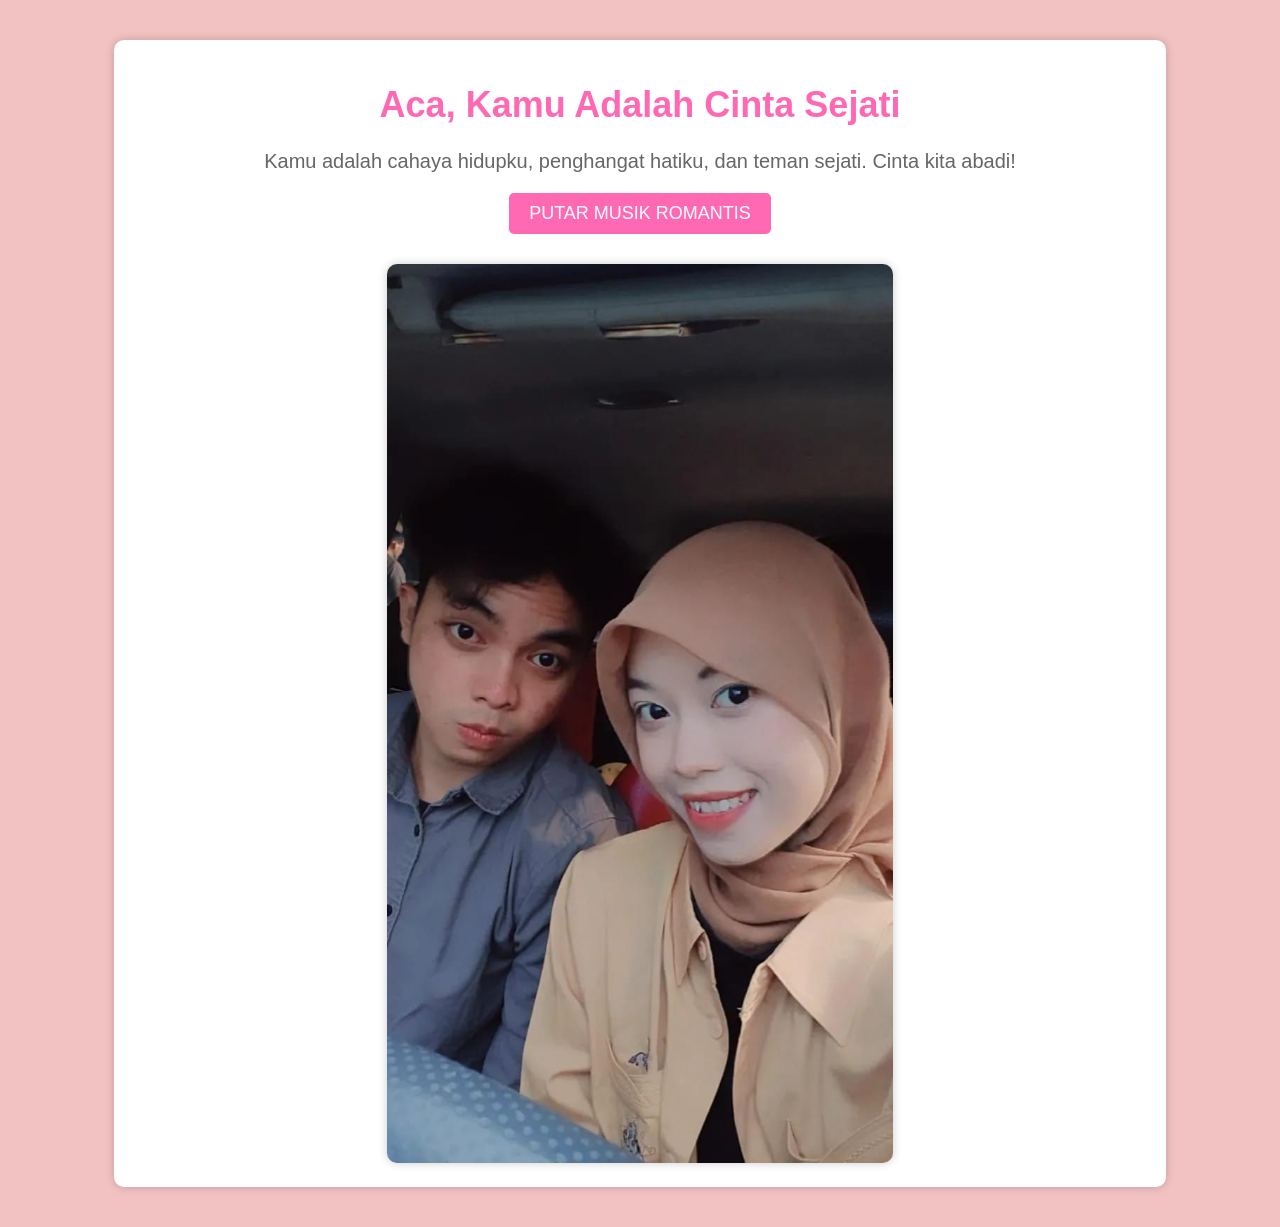
<file: index.html>
<!DOCTYPE html>
<html lang="id">
<head>
    <meta charset="UTF-8">
    <meta name="viewport" content="width=device-width, initial-scale=1.0">
    <title>Cinta Abadi</title>
    <link rel="stylesheet" href="style.css">
</head>
<body>
    <div class="konten">
        <h1 class="judul">Aca, Kamu Adalah Cinta Sejati</h1>
        <p class="pesan">Kamu adalah cahaya hidupku, penghangat hatiku, dan teman sejati. Cinta kita abadi!</p>
        
        <!-- Tombol Musik -->
        <div class="tombol-wrapper">
            <button id="playMusic" class="tombol-musik">PUTAR MUSIK ROMANTIS</button>
        </div>

        <!-- Gambar -->
        <img class="foto" src="p.jpg" alt="Foto Kita">
        
        <!-- Audio -->
        <audio id="backgroundMusic" loop>
            <source src="pp.mp3" type="audio/mp3">
            <source src="pp.ogg" type="audio/ogg">
            Browser Anda tidak mendukung elemen audio.
        </audio>
    </div>

    <script>
        const playButton = document.getElementById('playMusic');
        const audio = document.getElementById('backgroundMusic');

        playButton.addEventListener('click', () => {
            audio.play();
            playButton.style.display = 'none'; 
        });
    </script>
</body>
</html>
</file>
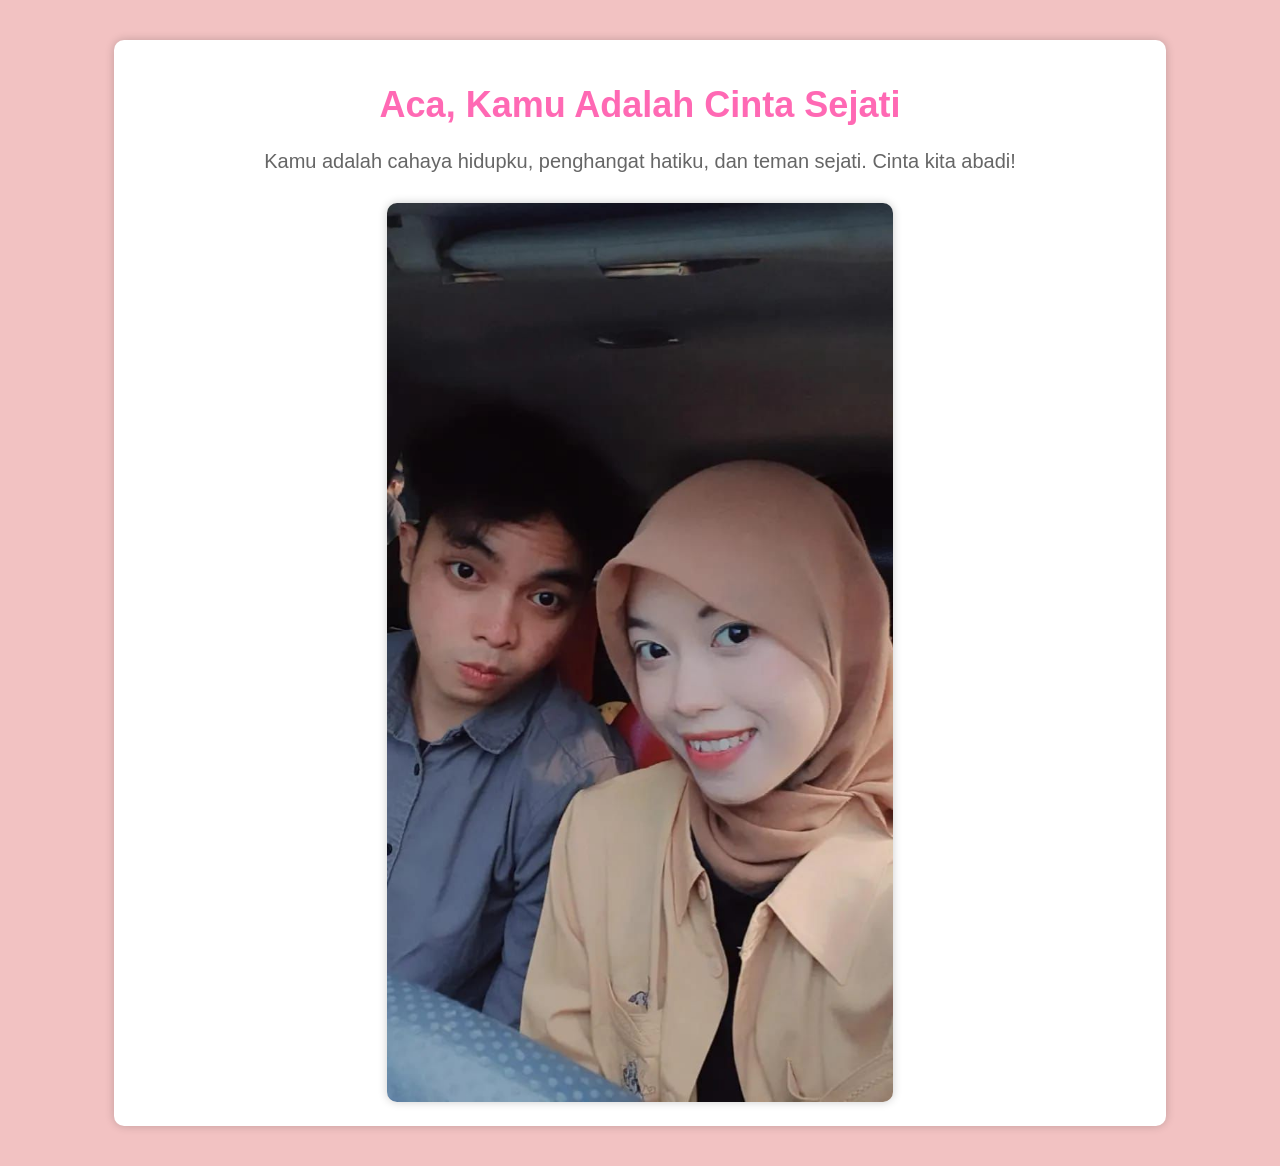
<file: sayang.html>
<!DOCTYPE html>
<html lang="id">
<head>
 <meta charset="UTF-8">
 <meta name="viewport" content="width=device-width, initial-scale=1.0">
 <title>Cinta Abadi</title>
 <link rel="stylesheet" href="style.css">
</head>
<body>
 <div class="konten">
 <h1 class="judul">Aca, Kamu Adalah Cinta Sejati</h1>
 <p class="pesan">Kamu adalah cahaya hidupku, penghangat hatiku, dan teman sejati. Cinta kita abadi!</p>
 <img class="foto" src="p.jpg" alt="Foto Kita">
 <audio class="musik" autoplay>
 <source src="q.mp3" type="audio/mp3">
 </audio>
 </div>
</body>
</html>
</file>
<file: style.css>
body {
    background-color: #f2c2c2; /* Warna latar belakang */
    font-family: 'Arial', sans-serif;
}
   
.konten {
    width: 80%;
    margin: 40px auto;
    text-align: center;
    background-color: #fff;
    padding: 20px;
    border-radius: 10px;
    box-shadow: 0 0 10px rgba(0, 0, 0, 0.2);
}

.judul {
    color: #FF69B4; /* Warna judul */
    font-size: 36px;
    font-weight: bold;
}

.pesan {
    font-size: 20px;
    color: #666;
    margin-bottom: 20px;
}

/* Tambahkan gaya untuk tombol di atas gambar */
.tombol-wrapper {
    margin-bottom: 20px; /* Jarak tombol ke gambar */
}

.tombol-musik {
    background-color: #FF69B4; /* Warna tombol */
    color: #fff;
    font-size: 18px;
    padding: 10px 20px;
    border: none;
    border-radius: 5px;
    cursor: pointer;
}

.tombol-musik:hover {
    background-color: #ff4081; /* Warna tombol saat hover */
}

.foto {
    width: 50%;
    border-radius: 10px;
    box-shadow: 0 0 10px rgba(0, 0, 0, 0.2);
    margin-top: 10px;
}
</file>
